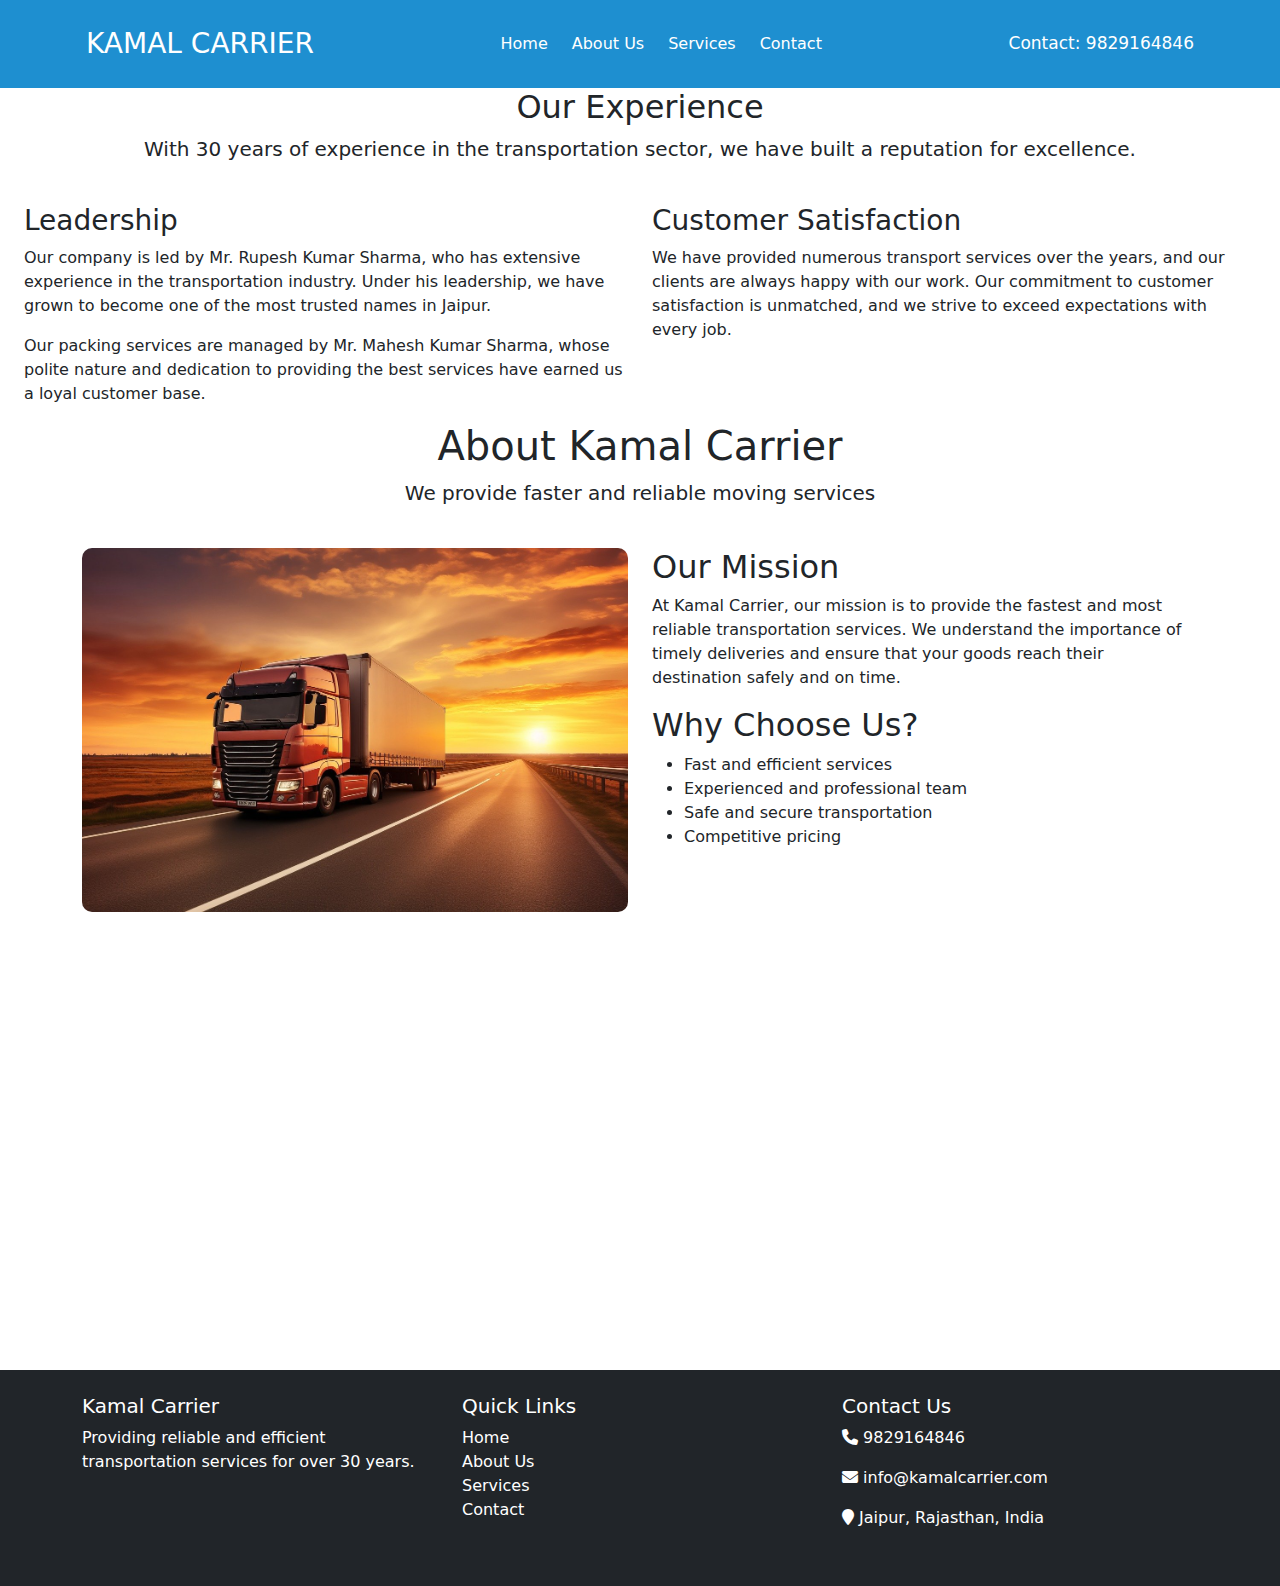
<file: about.html>
<!DOCTYPE html>
<html lang="en">
<head>
    <meta charset="UTF-8">
    <meta name="viewport" content="width=device-width, initial-scale=1.0">
    <title>About Us</title>
    <link rel="stylesheet" href="https://cdn.jsdelivr.net/npm/bootstrap@5.3.3/dist/css/bootstrap.min.css">
    <link rel="stylesheet" href="./css/style.css">
    <link rel="stylesheet" href="./css/Responsive.css">
    <link rel="stylesheet" href="https://cdnjs.cloudflare.com/ajax/libs/font-awesome/6.7.2/css/all.min.css"
        integrity="sha512-Evv84Mr4kqVGRNSgIGL/F/aIDqQb7xQ2vcrdIwxfjThSH8CSR7PBEakCr51Ck+w+/U6swU2Im1vVX0SVk9ABhg=="
        crossorigin="anonymous" referrerpolicy="no-referrer" />
</head>
<body>
    <header class="position-sticky ">
        <div class="container  d-flex justify-content-between p-3 align-items-center">
            <h3 class="m-0 ">KAMAL CARRIER</h3>

            <div class="nav">
                <ul class="list-unstyled d-flex  gap-4 mt-3">
                    <li>
                        <a href="./index.html">Home</a>
                    </li>
                    <li>
                        <a href="./about.html">About Us</a>
                    </li>
                    <li>
                        <a href="">
                            Services
                        </a>
                    </li>

                    <li>
                        <a href="">
                            Contact
                        </a>
                    </li>
                </ul>
            </div>
            <div class="contact" style="font-size: 17px;">
                <span>
                    Contact:
                    <a href="tel:9829164846" class="text-decoration-none text-white">9829164846</a>
                </span>
            </div>
            <i id="bar" style="cursor: pointer !important;" class="fa-solid fa-bars  fs-5 d-lg-none"></i>
        </div>
    </header>
    <div class="overlay"></div>
    <div class="px-md-4 px-3">
        <div class="row">
            <div class="col-md-12 text-center">
                <h2>Our Experience</h2>
                <p class="lead">With 30 years of experience in the transportation sector, we have built a reputation for excellence.</p>
            </div>
        </div>
        <div class="row mt-4" >
            <div class="col-md-6">
                <h3>Leadership</h3>
                <p>Our company is led by Mr. Rupesh Kumar Sharma, who has extensive experience in the transportation industry. Under his leadership, we have grown to become one of the most trusted names in Jaipur.</p>
                <p>Our packing services are managed by Mr. Mahesh Kumar Sharma, whose polite nature and dedication to providing the best services have earned us a loyal customer base.</p>
            </div>
            <div class="col-md-6">
                <h3>Customer Satisfaction</h3>
                <p>We have provided numerous transport services over the years, and our clients are always happy with our work. Our commitment to customer satisfaction is unmatched, and we strive to exceed expectations with every job.</p>
            </div>
        </div>
    </div>
    <div class="container">
        <div class="row">
            <div class="col-md-12 text-center">
                <h1>About Kamal Carrier</h1>
                <p class="lead">We provide faster and reliable moving services</p>
            </div>
        </div>
        <div class="row mt-4">
            <div class="col-md-6 rounded-sm">
                <img style="border-radius: 10px;" src="./images/about.jpg" class="img-fluid" alt="Kamal Carrier">
            </div>
            <div class="col-md-6">
                <h2>Our Mission</h2>
                <p>At Kamal Carrier, our mission is to provide the fastest and most reliable transportation services. We understand the importance of timely deliveries and ensure that your goods reach their destination safely and on time.</p>
                <h2>Why Choose Us?</h2>
                <ul>
                    <li>Fast and efficient services</li>
                    <li>Experienced and professional team</li>
                    <li>Safe and secure transportation</li>
                    <li>Competitive pricing</li>
                </ul>
            </div>
        </div>
    </div>
 <footer class="bg-dark text-white mt-5">
    <div class="container py-4">
        <div class="row">
            <div class="col-md-4">
                <h5>Kamal Carrier</h5>
                <p>Providing reliable and efficient transportation services for over 30 years.</p>
            </div>
            <div class="col-md-4">
                <h5>Quick Links</h5>
                <ul class="list-unstyled">
                    <li><a href="./index.html" class="text-white text-decoration-none">Home</a></li>
                    <li><a href="./about.html" class="text-white text-decoration-none">About Us</a></li>
                    <li><a href="#" class="text-white text-decoration-none">Services</a></li>
                    <li><a href="#" class="text-white text-decoration-none">Contact</a></li>
                </ul>
            </div>
            <div class="col-md-4">
                <h5>Contact Us</h5>
                <p><i class="fa fa-phone"></i> <a href="tel:9829164846" class="text-white text-decoration-none">9829164846</a></p>
                <p><i class="fa fa-envelope"></i> <a href="mailto:info@kamalcarrier.com" class="text-white text-decoration-none">info@kamalcarrier.com</a></p>
                <p><i class="fa fa-map-marker"></i> Jaipur, Rajasthan, India</p>
            </div>
        </div>
        <div class="row mt-3">
        
        </div>
    </div>
</footer> 

<script src="./js/script.js"></script>

</body>
</html>
</file>
<file: css/style.css>
* {
    margin: 0;
    padding: 0;
    box-sizing: border-box;
}

html,
body {
    width: 100%;
    height: 100%;
}

.nav a {
    text-decoration: none;
    color: white;
}

header {
    background-color: #1E8FD0;
    width: 100%;
    color: white;
    top: -1px;
    z-index: 55555;

}

header h3 {
    cursor: pointer;
}

.container {
    width: 100%;
    height: 100%;
}

.left {
    margin-left: 0px;
    cursor: grab;
    user-select: none;
}

.first-page {
    background-color: #1E8FD0;
}

.first-page .left h1 span {
    font-size: 130px;
    color: white;
    -webkit-text-fill-color: transparent;
    -webkit-text-stroke: 2px #fff;
}

.first-page .left h1 {
    font-size: 130px;
    color: white;
    /* letter-spacing: -8px; */
    padding-top: 30px;

}

.first-page .left p {
    color: white;
    font-size: 23px;
    margin-top: 30px;

}

.first-page .left button {
    color: white;
    background-color: transparent;
    border: 1px solid white;
    margin-bottom: 90px;
    padding: 10px;
    transition: 400ms;
    margin-top: 50px;
    font-size: 20px;
}

.first-page .left button:hover {
    background-color: rgb(255, 166, 0);
}

.image-box {
    width: 400px;
    height: 630px;
    margin-left: 50px;
    background: url('../images/bg2.jpg');
    background-size: cover;
    animation: move 10s linear infinite;
    cursor: grab;
}

@keyframes move {
    0% {
        background-position: 0 0;
    }

    100% {
        background-position: 0px -630px;
    }
}

.truck {
    top: 50px;
    left: -250px;
    animation: speed 3s linear infinite;
    cursor: grab;
    user-select: none;

}

.first-page-container {
    gap: 100px;
}

@keyframes speed {
    0% {
        top: 50px;
        left: -250px;
    }

    50% {
        top: 10px;
        left: -250px;
    }

    100% {
        top: 50px;
        left: -250px;
    }
}

.second-page {
    width: 100%;
    background-color:#F2FAFF;
}

.open-menu {
    left: 0px !important;
}

.overflow {
    overflow-y: hidden;
}

.overlay {
    width: 100%;
    height: 100%;
    background-color: rgba(0, 0, 0, 0.667);
    position: fixed;
    top: 0;
    left: 0;
    z-index: 9999;
    visibility: hidden;
    opacity: 0;
    transition: 400ms;
}

.show-overlay {
    opacity: 1 !important;
    visibility: visible !important;

}
.what-do
{
    font-size: 50px;
    letter-spacing: -1px;
    color: orange;
    -webkit-text-fill-color: transparent;
    -webkit-text-stroke: 2px #1E8FD0;
}
.first-image
{
   width: 400px;
   height: 500px;
}
.image-overlay
{
    width:400px;
    height: 100%;
    background-color: rgba(0, 0, 0, 0.653);
    position: absolute;
    left: 0px;
    bottom: -500px;
    color: white;
    transition: 400ms;
    opacity: 0;
    visibility: hidden;
    padding: 20px;
}
.first-image:hover .image-overlay
{
    bottom: -250px;
    opacity: 1;
    visibility: visible;
}

.second-image
{
    width: 400px;
    height: 500px;
}
.third-image
{
    width: 400px;
    height: 500px;
}
.third-page h1
{
    color: orange;
    -webkit-text-fill-color: transparent;
    -webkit-text-stroke: 2px #1E8FD0;
}
.chose-section
{
    width: 200px;
    height: 200px;
    border-radius: 20px;
}
.chose-section img
{
    width: 100%;
    height: 100%;
    border-radius: 20px;
}
.vertical-box
{
    width: 300px;
    height: 500px;
    background-color: #1E8FD0;
}
.horizontal-box
{
    width: 1200px;
    height: 400px;
background-image: url('../images/waves.c2c27eb5771e0461.png');
    position: absolute;
    top:60px;
    left:60px;
    box-shadow: 0px 0px 20px skyblue;
    /* background-color: white; */
}
.yearex
{
    font-size: 150px;
    -webkit-text-stroke: 10px black;
    font-family: Verdana, Geneva, Tahoma, sans-serif;
    -webkit-text-fill-color: url("/images/1.jpg");
}
.hero {
    background: url('https://source.unsplash.com/1600x900/?transport,road') no-repeat center center/cover;
    display: flex;
    align-items: center;
    justify-content: center;
    color: white;
    text-align: center;
}
.contact-info i {
    font-size: 24px;
    color: #007bff;
}
a{
    text-decoration: none;
    color: inherit;
}
.box-form
{
    width:30vw;
    height: 75vh;
    background-color: white;
 
    position: absolute;
    border-radius: 10px;

  display: none;
    padding: 50px;
    z-index: 99999;
    left: 50%;
    top: 50%;
    transform: translate(-50%,-50%);
}
.iconmost
{
    position: relative;
   top: -30px;
   font-size: 20px;
   left: 100%;
   cursor: pointer;
}
</file>
<file: css/Responsive.css>
@media (max-width:576px) and (min-width:0) {
  header
  {
box-shadow: 0px 0px 10px black;
  }
    header h3
    {
        font-size: 25px;
    }
    header #bar
    {
        font-size: 20px !important;
    }
    .headi
    {
      padding-top: 0px !important;
      margin-top: 0px !important;
    }
    .nav ul
    {
        position: fixed;
        top: 47px;
        left: -100%;
        display: flex;
        flex-direction: column;
        background-color: black;
        width: 50%;
        height:100%;
        padding: 40px;
        transition: 300ms;

    }

    .contact
    {
        display: none;
    }
    .first-page .left h1
    {
font-size: 60px;
line-height: 100px;
    }
    .first-page .left h1 span
    {
        font-size: 60px;
    }
    .first-page .left button

    {
        margin-top: 13px;
        margin-bottom: 20px;
    }
   .first-page .left p
    {
        font-size: 20px;
    }
    .first-page .left
    {
        padding: 10px;
    }
    .first-page{
        padding-bottom: 50px;
    }
    .first-page .right .image-box
    {
        width: 100%;
        margin-left: 0px;
        height: 550px;
    }
  .truck
  {
    left: -100px !important;
   height: 480px !important;
  }
  .first-image
  {
    width: 440px;
  }
  .first-image img
  {
    width: 440px;
  }
  .image-overlay
  {
    width: 440px;
  }
  .chose-section
  {
    width: 140px;
    height: 120px;
  }
  .chose-section img
  {
    width: 140px;
    height:110px;
  }
  .container h1
  {
    margin-top:10px !important;
    margin-bottom:10px !important;
  }
  .horizontal-box
  {
    width:323px;
    height: 468px !important;
    padding: 20px;
  }
  .imgex{
    width: 70px !important;
    margin-top: 20px;
  }
  .years
  {
    font-size: 26px !important;
    margin-left: 12px !important;

  }
  .yearex {
    font-size: 70px !important;
    -webkit-text-stroke: 3px black;
    font-family: Verdana, Geneva, Tahoma, sans-serif;
  }
  #ex-box
  {
    margin-left: 10px !important;
  }
  .vertical-box {
    height: 593px !important;
 
}
.box-form
{
    width:88vw;
    height: 75vh;
    background-color: white;
    position: absolute;
    border-radius: 10px;
    padding: 50px;
    z-index: 99999;
    left: 50%;
    top: 33%;
    transform: translate(-50%,-50%);
    display: none;
}
}
@media (max-width:992px) and (min-width:577px) {
    .nav ul
    {
        position: fixed;
        top: 50px;
        left: -100%;
        display: flex;
        flex-direction: column;
        background-color: black;
        width: 50%;
        height: 100%;
        padding: 40px;
        transition: 300ms;

    }
    .contact
    {
        display: none;
    }
    .first-page .right
    {
        margin-left: 100px;
    }
    .first-page{
        padding-bottom: 50px;
    }
    .first-image
    {
      width: 340px;
    }
    .first-image img
    {
      width: 100%;
    }
    .image-overlay
    {
      width: 100%;
    }
.first-image:hover .image-overlay
{
    bottom: -200px;
}
.third-image
{
    flex-grow: 1;
}

@media (max-width:1300px) and (min-width:577px) {
    .first-image
    {
      width: 330px;
    }
    .first-image img
    {
      width: 330px;
    }
    .image-overlay
    {
      width: 330px;
    }
    .first-image:hover .image-overlay
{
    bottom: -200px;
}
}
</file>
